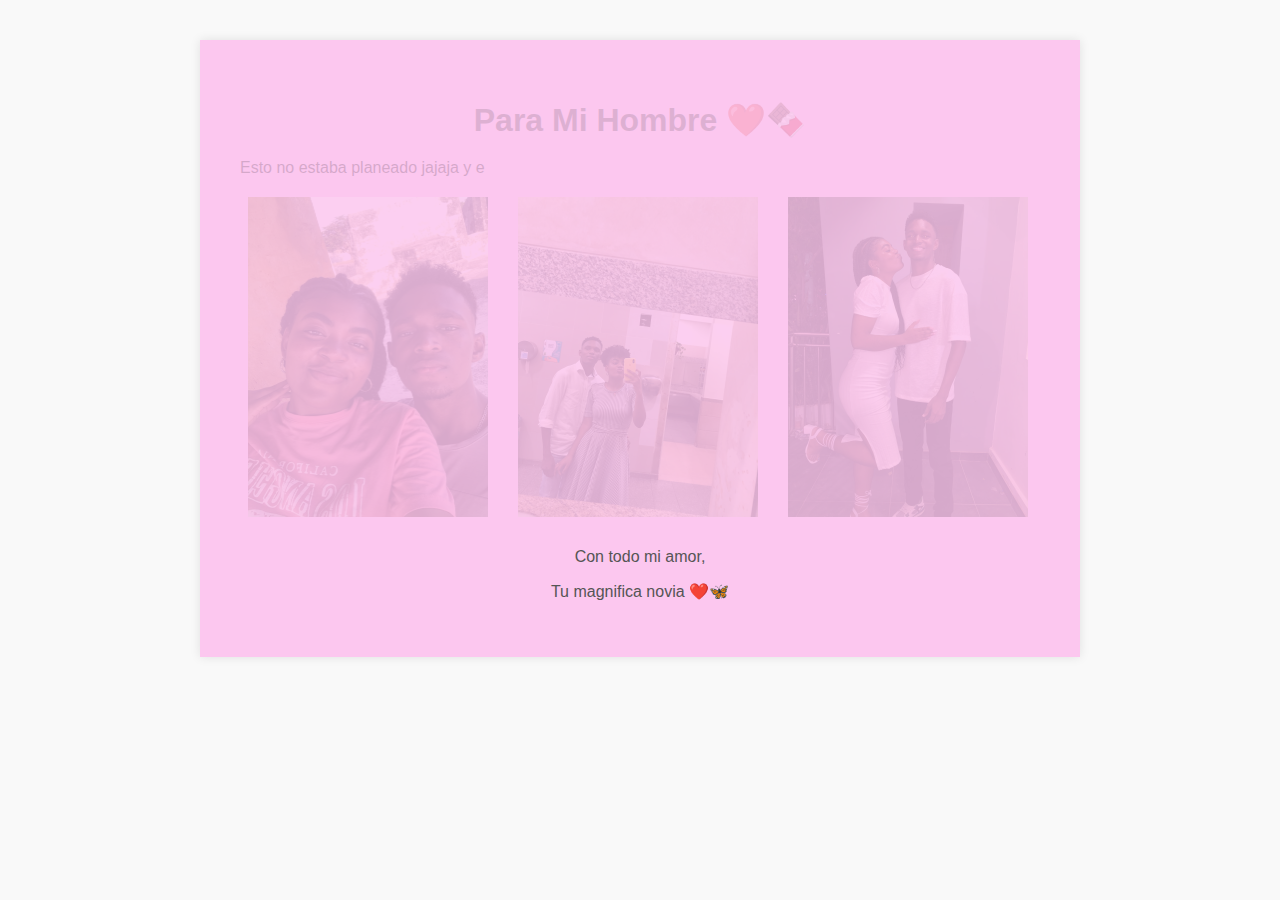
<file: index.html>
<!DOCTYPE html>
<html lang="es">
<head>
    <meta charset="UTF-8">
    <meta name="viewport" content="width=device-width, initial-scale=1.0">
    <title>Para Mi Nerrito</title>
    <link rel="stylesheet" href="diseño css/main.css">
</head>
<body>
    <div class="containers">
        <header>
            <h1>Para Mi Hombre ❤️🍫</h1>
        </header>
        <main>
            <section class="content">
                <p id="paragraph1">Esto no estaba planeado jajaja y es tan especial por eso, Quiero compartir algo contigo.Primero que nada, quiero decirte cuánto significas para mí, no puedo evitar sentirme agradecida por tenerte en mi vida cada día a tu lado me enseña algo nuevo y me llena de alegría, La forma en que nos apoyamos mutuamente, lo lejos que hemos llegado a pesar de la terrible distancia, me recuerda cuánta fuerza hay en nuestra relación.🥰</p>
                <p id="paragraph2">Cada día a tu lado es una bendición, cada momento a tu lado a sido increible, Me haces sentir muy amada y valorada, soy la mujer mas feliz del mundo y no puedo imaginar mi vida sin ti, hoy Hoy cuando miro hacia el futuro me siento emocionada y, al mismo tiempo un poco asustada, porque es algo desconocido, se que hay desafíos por delante y que no será fácil como en cualquier camino, pero también sé que estamos juntos en esto, amo la conexión que tenemos y la fantástica, fabulosa y apoteósica pareja que somos jajaja EL DÚO DINÁMICO 😎.</p>
                <p id="paragraph3">Eres mi motivación, eres mi motor, eres lo mejor que tengo, ojalá vieras como me pongo cuando dices que estás orgulloso de mi 🥹, por lo nuestro quiero ser la mejor en lo que sea que haga, quiero un futuro a tu lado, y tener todo eso que deseamos.</p>
                <p id="paragraph4">Mi amor Quiero que sepas que creo en ti Creo en tus sueños, en tus talentos y en tu capacidad para lograr lo que te propongas eres la cabra jaja una persona increíble, llena de potencial y de pasión también, estoy aquí para apoyarte en todo, y todo es todo, quiero estar ahí cuando triunfes y quiero ver cómo te conviertes en tu mejor versión cada día.</p>
                <p id="paragraph5">Admiro tu fuerza y determinación, eso me enamoro de ti Así que, mi vida estoy aquí para celebrar tus victorias y apoyarte en tus desafíos Te amo más de lo que las palabras pueden expresar, y estoy agradecida por cada momento que compartimos juntos. Gracias por hacerme tan feliz y tratarme como una reina 💗✨</p>
                <p id="paragraph6">Eres mi mas grande amor, significas mucho para mi y aunque a veces me pase o no sepa comportarme, eso es algo que no cambiará.🌸🫶🏾</p>
            </section>
            <section class="media">
                <img src="Img/IMG-20240531-WA0007.jpg" alt="Imagen 1">
                <img src="Img/IMG-20240531-WA0013.jpg" alt="Imagen 2">
                <img src="Img/IMG-20240531-WA0014.jpg" alt="Imagen 2">
                <!-- Puedes agregar más imágenes aquí -->
            </section>

        </main>
        <footer>
            <p>Con todo mi amor,</p>
            <p>Tu magnifica novia ❤️🦋</p>
        </footer>
    </div>

    <script src="main.js"></script>
</body>
</html>
</file>
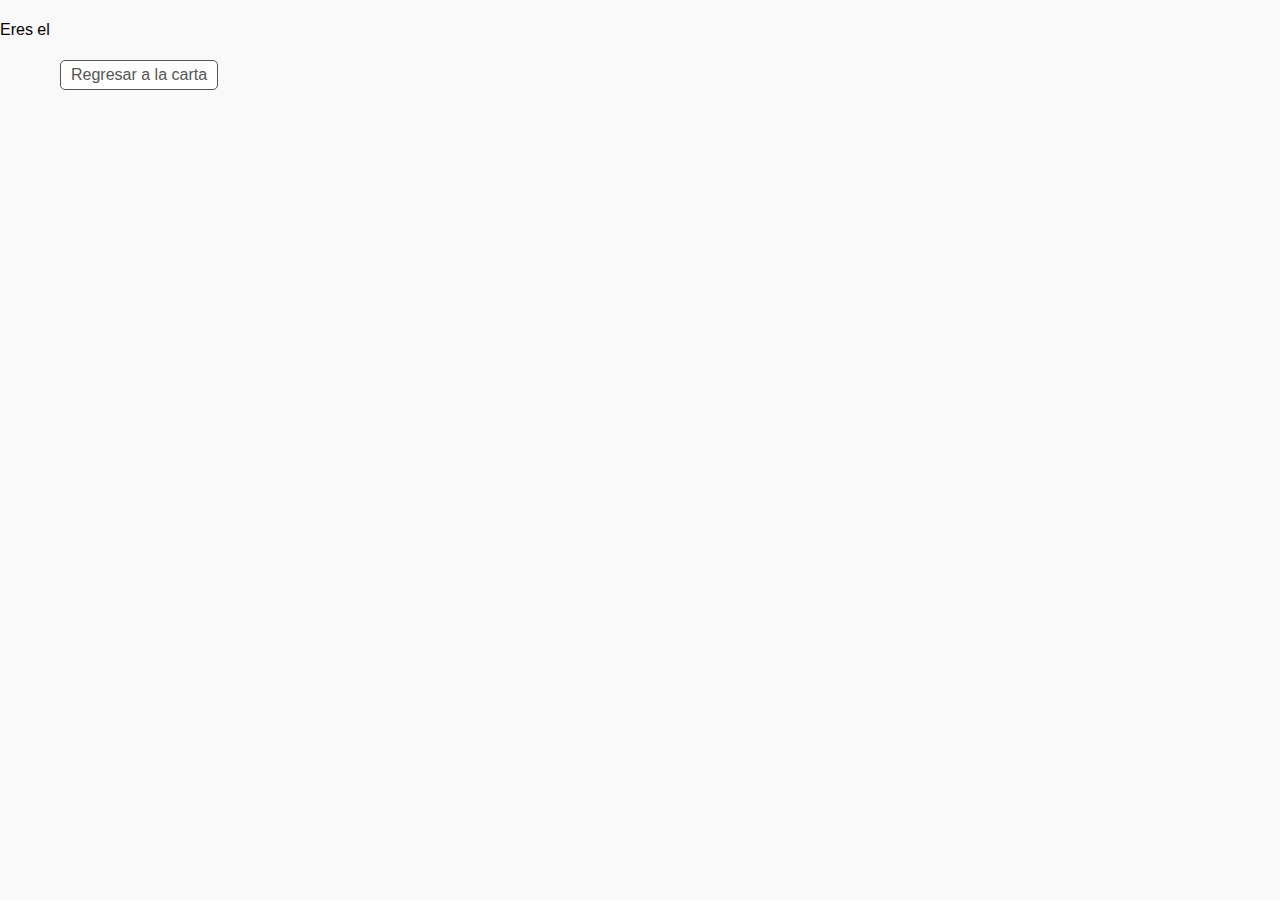
<file: Teamo.html>
<!DOCTYPE html>
<html lang="es">
<head>
    <meta charset="UTF-8">
    <meta name="viewport" content="width=device-width, initial-scale=1.0">
    <title>Te amo </title>
    <link rel="stylesheet" href="diseño css/main.css">
</head>
<body class="body">
    <div class="container">
        <a href="main.html" class="back-link">Regresar a la carta</a>
        <header>
            <h1></h1>
        </header>
        <main>
            <div class="heartbeat"></div>
            <div class="text-container">
                <p class="big-text" id="big-text">Eres el gran amor <br> mi vida.</p>
            </div>
        </main>
    </div>

    <script src="main.js"></script>
        <script>
        document.addEventListener("DOMContentLoaded", function () {
            const text = "Eres el gran amor de mi vida.";
            let index = 0;
            const speed = 100;
            const element = document.getElementById("big-text");

            function typeWriter() {
                if (index < text.length) {
                    element.innerHTML += text.charAt(index);
                    index++;
                    setTimeout(typeWriter, speed);
                }
            }

            element.innerHTML = ""; // Clear existing text
            typeWriter();
        });
    </script>
</body>
</html>
</file>
<file: diseño css/main.css>
/* styles.css */

body {
    font-family: Arial, sans-serif;
    margin: 0;
    padding: 0;
    background-color: #f9f9f9;
}

.containers {
    max-width: 800px;
    margin: 40px auto;
    padding: 40px;
    background-color: #fff;
    box-shadow: 0 0 10px rgba(0, 0, 0, 0.1);
    background-color: rgb(252, 199, 239);
}

header h1 {
    text-align: center;
    color: #333;
    font-size: 2em;
    margin-bottom: 20px;
}

.content {
    margin-bottom: 20px;
}

.media {
    display: flex;
    flex-wrap: wrap;
    justify-content: space-around;
    gap: 10px;
}

.media img {
    max-width: 30%;
    height: auto;
    margin-bottom: 15px;
    flex: 1 1 45%;
    margin-right: 5px;
}

footer p {
    text-align: center;
    font-size: 1em;
    color: #555;
}

#paragraph p {
    display: inline-block;
    opacity: 0;
    animation: fadeIn 0.5s forwards;
}
#paragraph1, #paragraph2, #paragraph3, #paragraph4, #paragraph5, #paragraph6 {
    opacity: 0;
}

@keyframes heartbeat {
    0% {
        transform: scale(1);
    }
    50% {
        transform: scale(1.1);
    }
    100% {
        transform: scale(1);
    }
}

/* Estilos para el enlace de regreso */
.back-link {
    position: absolute;
    top: 60px;
    left: 60px;
    text-decoration: none;
    color: #555;
    font-size: 1em;
    border: 1px solid #555;
    padding: 5px 10px;
    border-radius: 5px;
    background-color: #fff;
    transition: background-color 0.3s, color 0.3s;
}

.back-link:hover {
    background-color: #555;
    color: #fff;
}

/* Responsive Design */

@media (max-width: 768px) {
    .containers {
        padding: 10px;
    }

    header h1 {
        font-size: 1.5em;
    }

    .media img {
        flex: 1 1 100%;
    }
}

@media (max-width: 480px) {
    header h1 {
        font-size: 1.2em;
    }

    footer p {
        font-size: 0.9em;
    }
.heartbeat {
        width: 150px;
        height: 150px;
        margin: -75px 0 0 -75px;
    }
}
</file>
